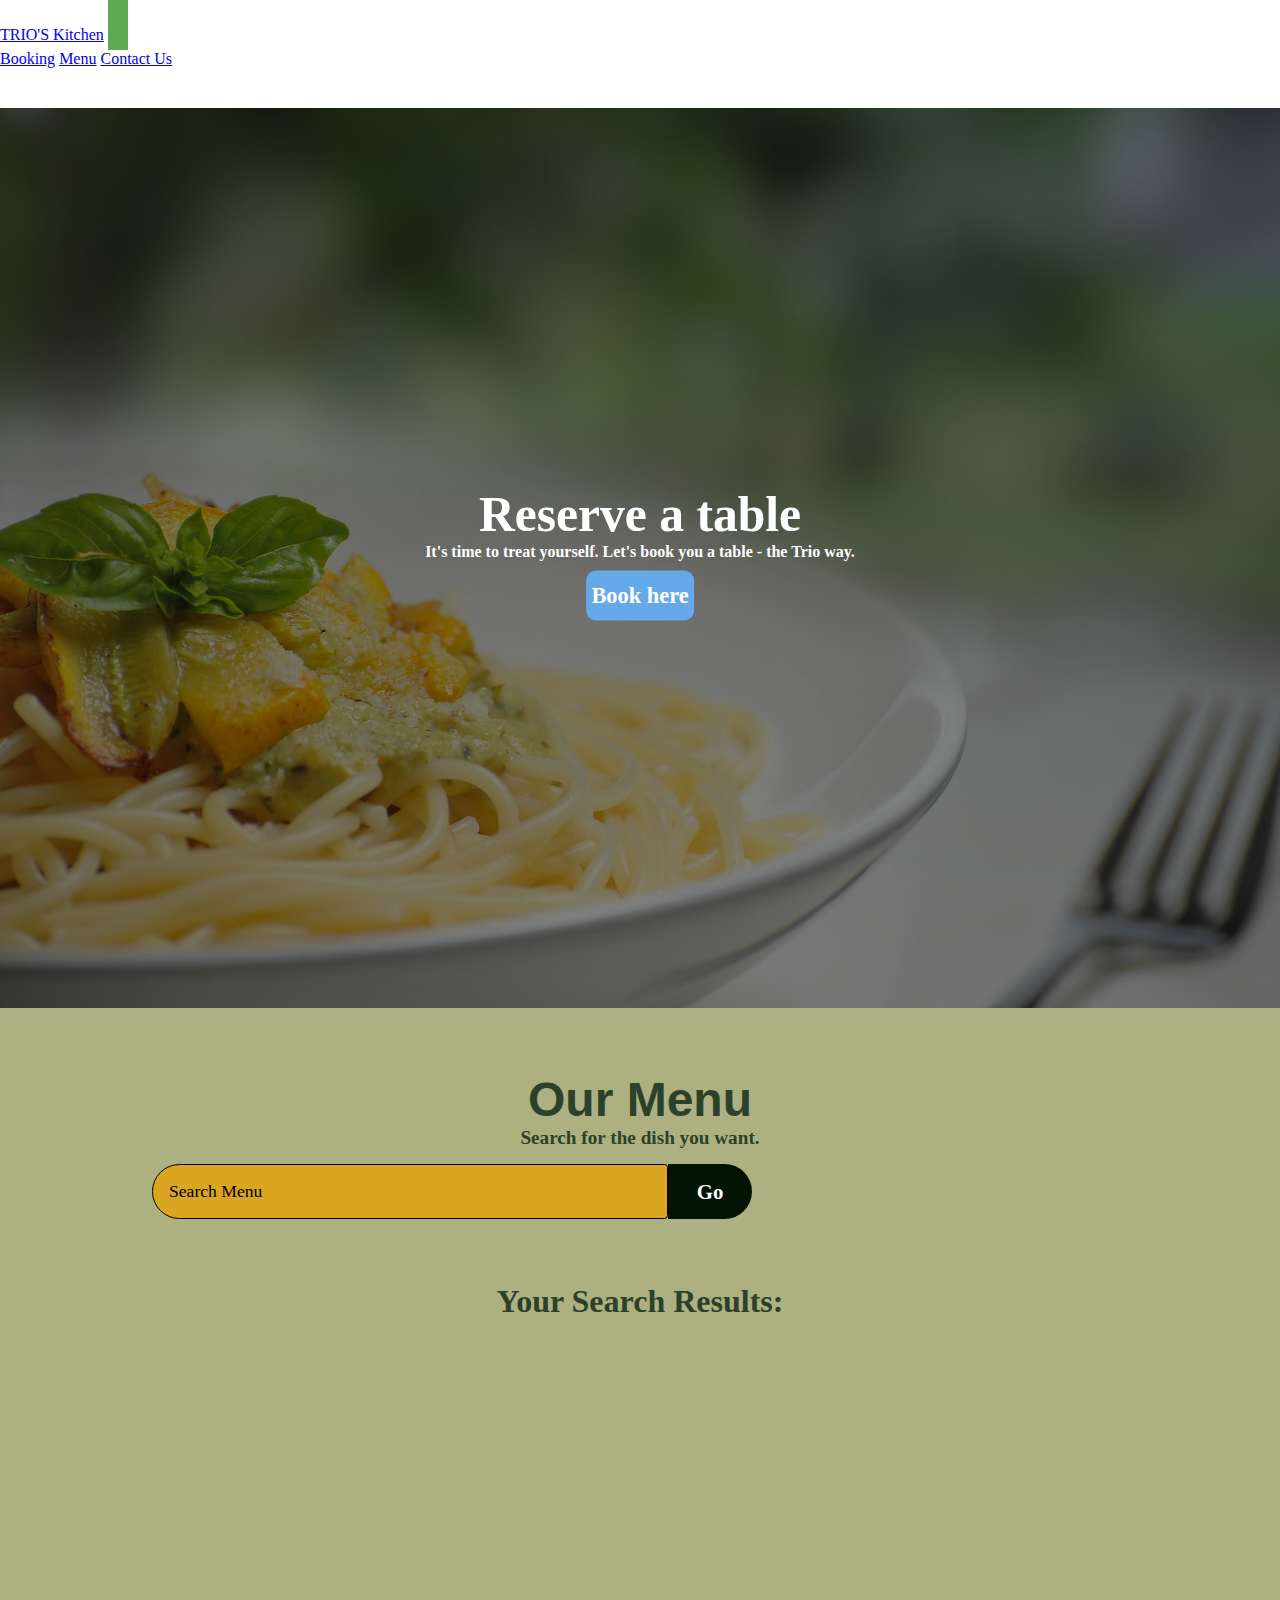
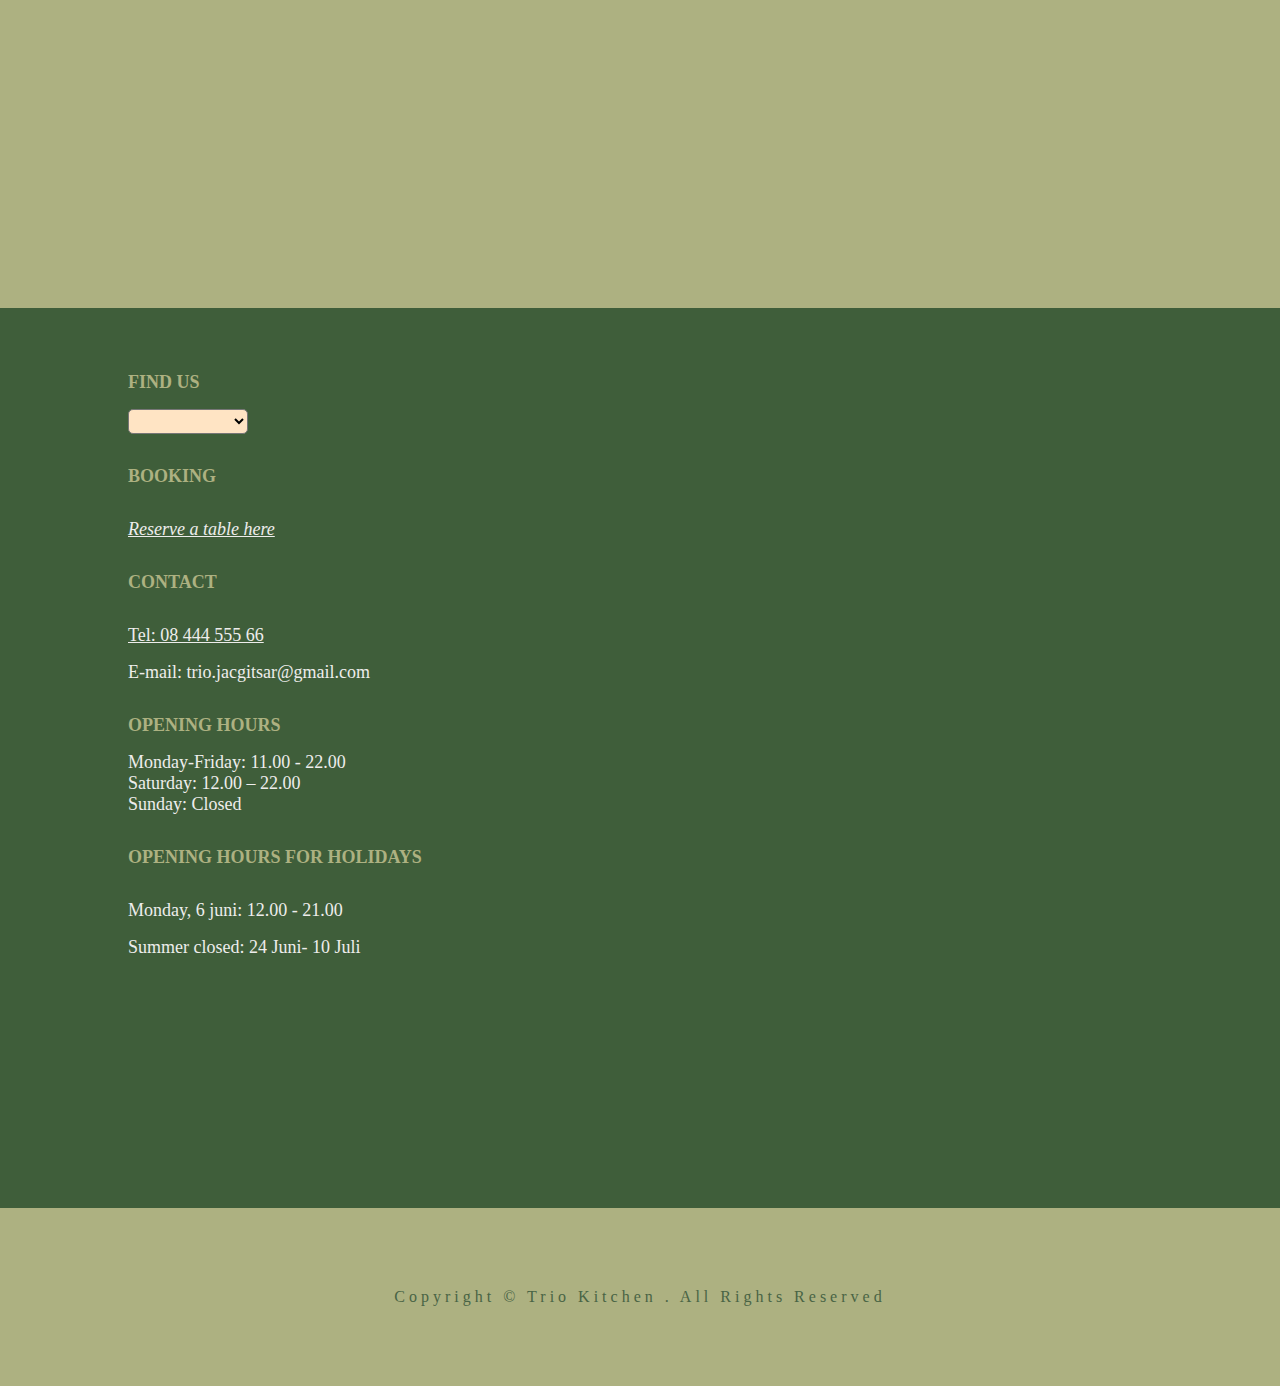
<file: Labb2-JavaScript-Projekt/book.html>
<!DOCTYPE html>
<html lang="en">
  <head>
    <meta charset="utf-8" />
    <meta name="viewport" content="width=device-width, initial-scale=1" />
    <title>booking page</title>
    <!-- custom style-->
    <link rel="stylesheet" href="book.css" />
    <!--Bootstarp style-->
    <link
      href="https://cdn.jsdelivr.net/npm/bootstrap@5.2.2/dist/css/bootstrap.min.css"
      rel="stylesheet"
      integrity="sha384-Zenh87qX5JnK2Jl0vWa8Ck2rdkQ2Bzep5IDxbcnCeuOxjzrPF/et3URy9Bv1WTRi"
      crossorigin="anonymous"
    />
    <!--Font awesome icon cdn-->
    <link
      rel="stylesheet"
      href="https://cdnjs.cloudflare.com/ajax/libs/font-awesome/6.2.0/css/all.min.css"
    />
  </head>
  <body>
    <!--Navbar-->

    <nav
      id="navbar"
      class="navbar navbar-expand-lg navbar-dark bg-dark sticky-top"
    >
      <div class="container-fluid">
        <a class="navbar-brand" href="index.html">TRIO'S Kitchen</a>
        <button
          class="navbar-toggler"
          type="button"
          data-bs-toggle="collapse"
          data-bs-target="#navbarNavAltMarkup"
          aria-controls="navbarNavAltMarkup"
          aria-expanded="false"
          aria-label="Toggle navigation"
        >
          <span class="navbar-toggler-icon"></span>
        </button>
        <div class="collapse navbar-collapse" id="navbarNavAltMarkup">
          <div class="navbar-nav">
            <a class="nav-link active" aria-current="page" href="#booking"
              >Booking</a
            >
            <a class="nav-link" href="#food-menu">Menu</a>
            <a class="nav-link" href="#contact">Contact Us</a>
          </div>
        </div>
      </div>
    </nav>
    <!--Hero Section-->
    <section id="booking" class="hero-image">
      <div class="hero-text">
        <h1>Reserve a table</h1>
        <h4 id="usp-text">
          It's time to treat yourself.
          Let's book you a table - the Trio way.
        </h4>

        <button id="reseve-btn" onclick="showForm()">Book here</button>
        <!--Booking form starts here-->

        <form
          action="#"
          method="get"
          class="booking-form"
          id="myForm"
          style="display: none"
        >
          <div class="form-c">
            <label for="name"> Enter Your Name</label>
            <input type="text" class="input" id="name" placeholder="John Doe" />

            <p id="nameError"></p>
          </div>
          <div class="form-c">
            <label for="email">Enter Your Email</label>
            <input
              type="email"
              class="input"
              id="email"
              placeholder="john.doe@email.com"
            />
            <p id="emailError"></p>
          </div>

          <div class="form-c">
            <label for="phone">Enter Your phone number</label>
            <input
              type="tel"
              class="input"
              id="phone"
              placeholder="07 508 666 22"
            />
            <p id="phoneError"></p>
          </div>
          <label for="booking-time">

<input type="datetime-local" id="booking-time"
       name="booking-time" value="2022-11-01T18:00"
       min="2022-11-01T00:00" max="2022-12-30T00:00" required>

          <div>
            <label for="guest"> Guests</label>
            <input
              class="input"
              type="number"
              class="input"
              id="guest"
              placeholder="2"
              min="1"
            />
          </div>

          <div>
            <label for="text">Anything else?</label>
            <textarea
              name=""
              id="text"
              cols="30"
              rows="10"
              placeholder="Tell us anything else that might be important."
            ></textarea>
          </div>
          <div>
            <button type="submit" id="btn" >Submit</button>
          </div>
        </form>
      </div>
    </section>

    <!--Booking form ends here-->

    <!-- Menu section -->
    <section id="food-menu">
      <div class="container">
        <div class="menu-wrapper">
          <div class="menu-search">
            <h1>Our Menu</h1>
            <p id="menu-para">
              Search for the dish you want.
            </p>

            <div class="menu-search-box">
              <input
                type="text"
                class="search-control"
                placeholder="Search Menu"
                id="search-input"
              />
              <button type="submit" class="search-btn" id="search-btn">
                Go
              </button>
            </div>
          </div>

          <div class="menu-result">
            <h2 class="title">Your Search Results:</h2>
            <div id="menu"></div>
          </div>
        </div>
      </div>
    </section>

    <!-- Footer section -->
    <!-- Contact Section -->
    <div id="contact" class="section contact">
      <div class="contact-container">
        <!-- Contact Item  -->
        <div class="contact-item">
          <div class="contact-list">
            <div class="title">
              <h2>FIND US</h2>
            </div>
            <div class="area-container"></div>

            <select id="countries" name="countries"></select>
          </div>
          <div class="contact-list">
            <div class="title">
              <h2>BOOKING</h2>
            </div>
            <div class="info">
              <p>
                <a href="book.html"><i> Reserve a table here </i></a>
              </p>
            </div>
          </div>

          <div class="contact-list">
            <div class="title">
              <h2>CONTACT</h2>
            </div>
            <div class="info">
              <p><a href="tel:08 444 555 66">Tel: 08 444 555 66</a></p>
              <p style="cursor: pointer" onclick="sendEmail()">
                E-mail: trio.jacgitsar@gmail.com
              </p>
            </div>
          </div>

          <div class="contact-list">
            <div class="title">
              <h2>OPENING HOURS</h2>
            </div>
            <div class="info-2">
              <p>Monday-Friday: 11.00 - 22.00</p>
              <p>Saturday: 12.00 – 22.00</p>
              <p>Sunday: Closed</p>
            </div>
          </div>

          <div class="contact-list">
            <div class="title">
              <h2>OPENING HOURS FOR HOLIDAYS</h2>
            </div>
            <div class="info">
              <p>Monday, 6 juni: 12.00 - 21.00</p>
              <p>Summer closed: 24 Juni- 10 Juli</p>
            </div>
          </div>
        </div>

        <!-- Map  -->
        <div class="map-container">
          <iframe
            src="https://www.google.com/maps/embed?pb=!1m18!1m12!1m3!1d130264.7667697573!2d17.84127012504931!3d59.326492802880004!2m3!1f0!2f0!3f0!3m2!1i1024!2i768!4f13.1!3m3!1m2!1s0x465f763119640bcb%3A0xa80d27d3679d7766!2sStockholm%2C%20Sweden!5e0!3m2!1sen!2sbd!4v1667360374628!5m2!1sen!2sbd"
            height="450"
            style="border: 0"
            allowfullscreen=""
            loading="lazy"
            referrerpolicy="no-referrer-when-downgrade"
          ></iframe>
        </div>
      </div>
    </div>

    <!-- footer -->
    <footer class="section">
      <p>
        copyright &copy; Trio Kitchen
        <span id="date"></span>. all rights reserved
      </p>
    </footer>

    <!--Bootstarp javascript-->
    <script
      src="https://cdn.jsdelivr.net/npm/bootstrap@5.2.2/dist/js/bootstrap.bundle.min.js"
      integrity="sha384-OERcA2EqjJCMA+/3y+gxIOqMEjwtxJY7qPCqsdltbNJuaOe923+mo//f6V8Qbsw3"
      crossorigin="anonymous"
    ></script>
    <!--Custom Javascript-->
    <script src="book.js"></script>
  </body>
</html>
</file>
<file: Labb2-JavaScript-Projekt/book.css>
* {
  box-sizing: border-box;
  margin: 0px;
  padding: 0px;
}

#navbar {
  height: 12vh;
  position: relative;
}
/*5. Hero Sections*/

.hero-image {
  background-image: linear-gradient(rgba(0, 0, 0, 0.5), rgba(0, 0, 0, 0.5)),
    url(image/booking1.jpg);
  height: 100vh;
  background-position: center;
  background-repeat: no-repeat;
  background-size: cover;
  position: sticky;
}

.hero-text {
  text-align: center;
  position: absolute;
  top: 50%;
  left: 50%;
  transform: translate(-50%, -50%);
  color: white;
}

.hero-text h1 {
  font-size: 3.1rem;
  font-weight: 800;
}

/* styling for button in reserve table */
#reseve-btn {
  border-radius: 10px;
  margin: 10px;
  padding: 5px;
  font-weight: bold;
  background-color: rgb(101, 169, 233);
  font-size: 1.4rem;
}

/*reserve table form style*/

form {
  width: 400px;
  margin: 0 auto;
  border-radius: 8px;
  padding: 50px;
  background-color: rgb(145, 151, 141);


}


.form-c {
  position: relative;
  column-gap: 10px;

}


label {
  display: block;
  font-family: "Nanum Gothic";
  padding-bottom: 10px;
  font-size: 1.25em;
}

input,
textarea {
  border-radius: 4px;
  border: 2px solid #777;
  box-sizing: border-box;
  font-size: 1.25em;
  font-family: "Nanum Gothic";
  width: 100%;
  padding: 10px;
  border: 2px solid #f0f0f0;
  display: block;

}
.input{
  margin-bottom: 15px;
}
#text{
  margin-bottom: 20px;
}
textarea {
  height: 150px;

}

button {
  height: 50px;

border: none;

 background: rgb(93, 170, 86);

  padding: 10px;
  font-weight: bold;
  color: white;
  font-size: 1.25em;
  font-family: "Nanum Gothic";

  cursor: pointer;
}
#btn{
  width: 250px;
  border: none;
  border-radius: 10px;

}

button:hover {
  border: 2px solid rgb(31, 28, 20);
}



/* Menu section styles */
#food-menu {
  background: hsl(66, 24%, 60%);
}
#food-menu h1 {
  font-size: 3rem;
  font-weight: bold;
  font-family: sans-serif;
}
#menu-para {
  font-size: 1.2rem;
  margin-bottom: 15px;
  font-weight: bold;
}

.text {
  opacity: 0.8;
}
.title {
  font-size: 2rem;
  margin-bottom: 1rem;
  font-weight: bold;
  color: #2d402a;
}

/* styles on menu container */
.container {
  min-height: 100vh;
}
.menu-wrapper {
  max-width: 1280px;
  margin: 0 auto;
  padding: 2rem;

  text-align: center;
}
.menu-search {
  margin: 2rem 0;
  color: #2d402a;
}

.menu-search-box {
  width: 600px;
  margin-top: 10px;
  display: flex;
  margin-left: 120px;
}

.search-control {
  width: 100%;
}

.search-control {
  padding: 0 1rem;

  font-size: 1.1rem;
  font-family: inherit;
  outline: 0;
  border: 1px solid black;
  color: black;
  background-color: goldenrod;
  border-top-left-radius: 2rem;
  border-bottom-left-radius: 2rem;
}
.search-control::placeholder {
  color: black;
}
.search-btn {
  width: 95px;
  height: 55px;
  font-weight: bold;
  font-size: 1.3rem;
  background-color: rgb(3, 20, 3);
  color: white;

  border-top-right-radius: 2rem;
  border-bottom-right-radius: 2rem;
}
.search-btn:hover {
  background-color: goldenrod;
}
.menu-result {
  margin-top: 4rem;
}
#menu {
  margin: 2.4rem 0;
}
.menu-item {
  border-radius: 10px;
  overflow: hidden;
  box-shadow: 0 4px 18px -12px rgba(0, 0, 0, 0.79);
  margin: 2rem 0;
}
.menu-img img {
  width: 100%;
  display: block;
}
.menu-name {
  padding: 10px;
}
.menu-name h3 {
  font-size: 1.3rem;
  color: black;
  font-weight: bold;
}

/* not found */
.notFound {
  grid-template-columns: 1fr !important;
  color: rgb(76, 10, 10);
  font-family: sans-serif;
  font-size: 1.8rem;
  font-weight: bold;
  width: 100%;
}

@media screen and (min-width: 768px) {
  #menu {
    display: grid;
    grid-template-columns: repeat(2, 1fr);
    gap: 2rem;
  }
  .menu-item {
    margin: 0;
  }
}

@media screen and (min-width: 992px) {
  #menu {
    grid-template-columns: repeat(3, 1fr);
  }
}

/* Footer section styles */
/* Contact Section  */
.contact {
  min-height: 100vh;
  background-color: #3f5e3a;
  background-size: cover;
  padding: 2rem 0;
}

.contact .contact-container {
  display: grid;
  grid-template-columns: repeat(2, 1fr);
  column-gap: 20px;
  row-gap: 20px;
  width: 80%;
  margin: auto;
}

/* Find us stylling */
.area-container {
  margin: auto;
}
.area-container h1 {
  color: hsl(66, 24%, 60%);
  font-size: 18px;
}
#countries {
  background-color: bisque;
  border-radius: 5px;
  width: 120px;
  height: 25px;
}

.contact .contact-container .contact-item .contact-list {
  padding-top: 2rem;
}

.contact .contact-container .contact-item .title h2 {
  color: hsl(66, 24%, 60%);
  font-size: 18px;
}

.contact .contact-container .contact-item .info p {
  color: #eeedec;
  font-size: 18px;
  padding-top: 1rem;
}

.contact .contact-container .contact-item .info-2 p {
  color: #eeedec;
  font-size: 18px;
}

.contact .contact-container .contact-item .info p a {
  color: #eeedec;
  font-size: 18px;
  padding-top: 1rem;
}

.contact .contact-container .map-container {
  padding: 2rem;
}

.contact .contact-container .map-container iframe {
  width: 100%;
}

/* Responsive Section  */
@media screen and (max-width: 640px) {
  .contact .contact-container {
    width: 100%;
    padding: 2rem;
    grid-template-columns: 1fr;
  }

  .contact .contact-container .map-container {
    padding: 0;
  }



  .menu-search-box {
     width: auto;
    margin-top: 10px;
    display: flex;
    margin-left: 120px;
  }


.menu-search{
  display: block;
  justify-content: center;

}
}

/* Footer  */
footer {
  background: hsl(66, 24%, 60%);
  padding: 5rem 1rem;
}

footer p {
  color: #496445;
  text-align: center;
  text-transform: capitalize;
  letter-spacing: 0.25rem;
  margin-bottom: 0;
}

@keyframes bounce {
  0% {
    transform: scale(1);
  }

  50% {
    transform: scale(1.5);
  }
}
</file>
